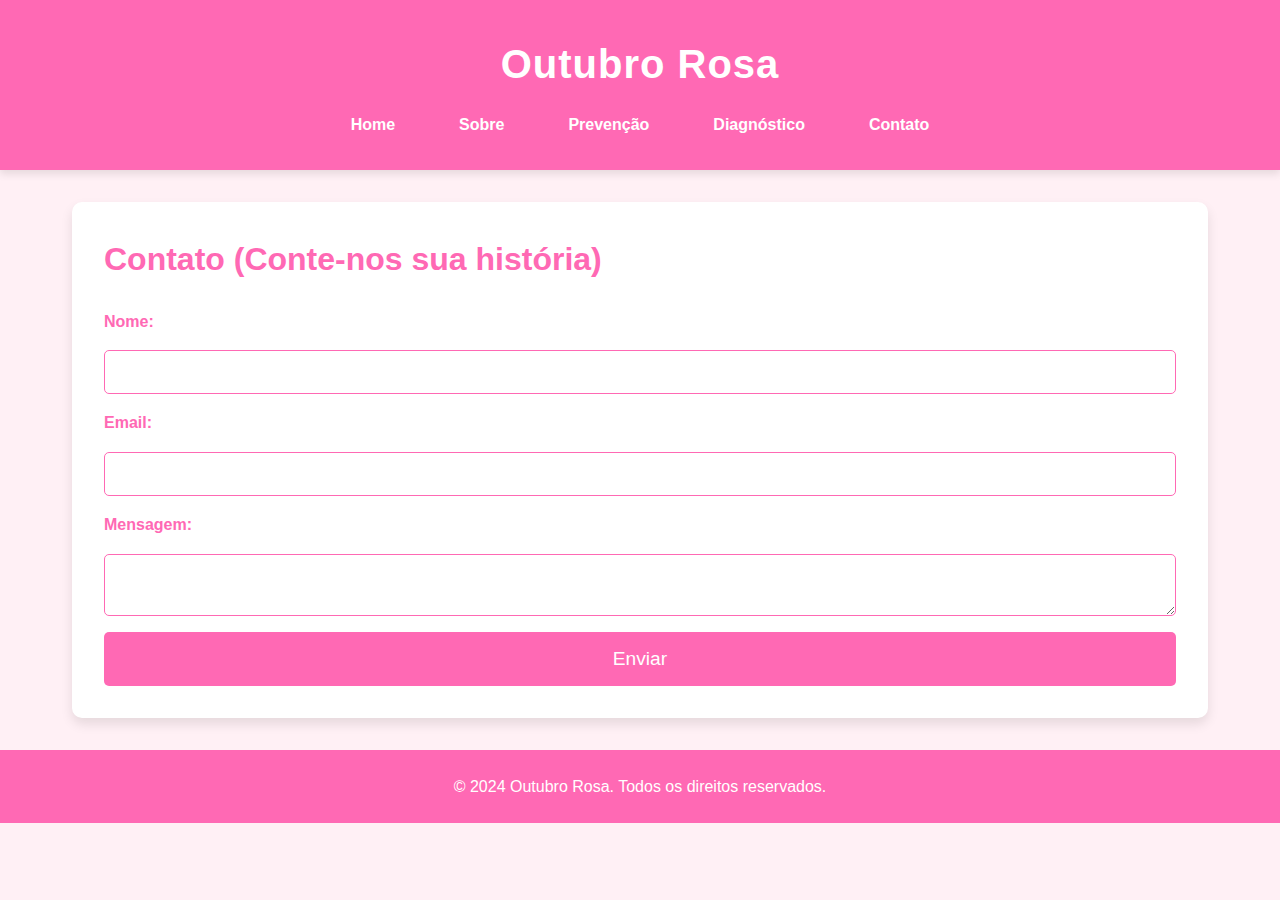
<file: contato.html>
<!DOCTYPE html>
<html lang="pt-BR">
  <head>
    <meta charset="UTF-8" />
    <meta name="viewport" content="width=device-width, initial-scale=1.0" />
    <meta name="description" content="Entre em contato conosco" />
    <title>Outubro Rosa - Contato</title>
    <link rel="stylesheet" href="styles.css" />
  </head>
  <body>
    <header>
      <h1>Outubro Rosa</h1>
      <nav>
        <ul>
          <li><a href="index.html">Home</a></li>
          <li><a href="sobre.html">Sobre</a></li>
          <li><a href="prevencao.html">Prevenção</a></li>
          <li><a href="diagnostico.html">Diagnóstico</a></li>
          <li><a href="contato.html">Contato</a></li>
        </ul>
      </nav>
    </header>

    <main>
      <section>
        <h2>Contato (Conte-nos sua história)</h2>
        <form>
          <label for="nome">Nome:</label>
          <input type="text" id="nome" name="nome" />

          <label for="email">Email:</label>
          <input type="email" id="email" name="email" />

          <label for="mensagem">Mensagem:</label>
          <textarea id="mensagem" name="mensagem"></textarea>

          <button type="submit">Enviar</button>
        </form>
      </section>
    </main>

    <footer>
      <p>&copy; 2024 Outubro Rosa. Todos os direitos reservados.</p>
    </footer>
  </body>
</html>
</file>
<file: styles.css>
/* Reset básico */
* {
    margin: 0;
    padding: 0;
    box-sizing: border-box;
    font-family: "Arial", sans-serif;
  }
  
  body {
    background-color: #fff0f5; /* Cor de fundo rosa claro */
    color: #333;
    line-height: 1.6;
  }
  
  /* Estilo do Header */
  header {
    background-color: #ff69b4; /* Rosa forte */
    color: white;
    padding: 2rem;
    text-align: center;
    box-shadow: 0 4px 8px rgba(0, 0, 0, 0.1); /* Sombra para destacar o header */
  }
  
  header h1 {
    font-size: 2.5rem;
    letter-spacing: 1px;
    margin-bottom: 1rem;
  }
  
  /* Estilo da Navegação */
  nav ul {
    list-style-type: none;
    display: flex;
    justify-content: center;
    gap: 2rem; /* Espaçamento entre os itens */
    margin-top: 1rem;
  }
  
  nav ul li {
    display: inline-block;
  }
  
  nav ul li a {
    color: white;
    text-decoration: none;
    font-weight: bold;
    padding: 0.5rem 1rem;
    border-radius: 5px;
    transition: background-color 0.3s ease;
  }
  
  nav ul li a:hover {
    background-color: #ff1493; /* Cor mais escura ao passar o mouse */
  }
  
  /* Estilo Principal */
  main {
    max-width: 1200px;
    margin: 2rem auto;
    padding: 0 2rem;
  }
  
  main section {
    background-color: white;
    padding: 2rem;
    border-radius: 10px;
    box-shadow: 0 6px 12px rgba(0, 0, 0, 0.1); /* Sombra leve */
    margin-bottom: 2rem;
  }
  
  main h2 {
    font-size: 2rem;
    color: #ff69b4;
    margin-bottom: 1.5rem;
  }
  
  main p {
    font-size: 1.2rem;
    line-height: 1.8;
    margin-bottom: 1.5rem;
  }
  
  main img {
    width: 50%;
    border-radius: 10px;
    margin-top: 1rem;
    box-shadow: 0 4px 8px rgba(0, 0, 0, 0.1);
  }
  
  /* Formulário de Contato */
  form {
    display: flex;
    flex-direction: column;
    gap: 1rem;
  }
  
  form label {
    font-weight: bold;
    color: #ff69b4;
  }
  
  form input,
  form textarea {
    padding: 0.75rem;
    border: 1px solid #ff69b4;
    border-radius: 5px;
    font-size: 1rem;
    width: 100%;
  }
  
  form input:focus,
  form textarea:focus {
    outline: none;
    border-color: #ff1493;
    box-shadow: 0 0 5px rgba(255, 20, 147, 0.5);
  }
  
  form button {
    background-color: #ff69b4;
    color: white;
    border: none;
    padding: 1rem;
    font-size: 1.2rem;
    border-radius: 5px;
    cursor: pointer;
    transition: background-color 0.3s ease;
  }
  
  form button:hover {
    background-color: #ff1493;
  }
  
  /* Estilo do Rodapé */
  footer {
    background-color: #ff69b4;
    color: white;
    text-align: center;
    padding: 1.5rem;
    margin-top: 2rem;
  }
  
  footer p {
    font-size: 1rem;
  }
  
  /* Estilo responsivo */
  @media (max-width: 768px) {
    nav ul {
      flex-direction: column;
      gap: 1rem;
    }
  
    main img {
      width: 100%;
    }
  
    header h1 {
      font-size: 2rem;
    }
  
    main h2 {
      font-size: 1.8rem;
    }
  }
</file>
